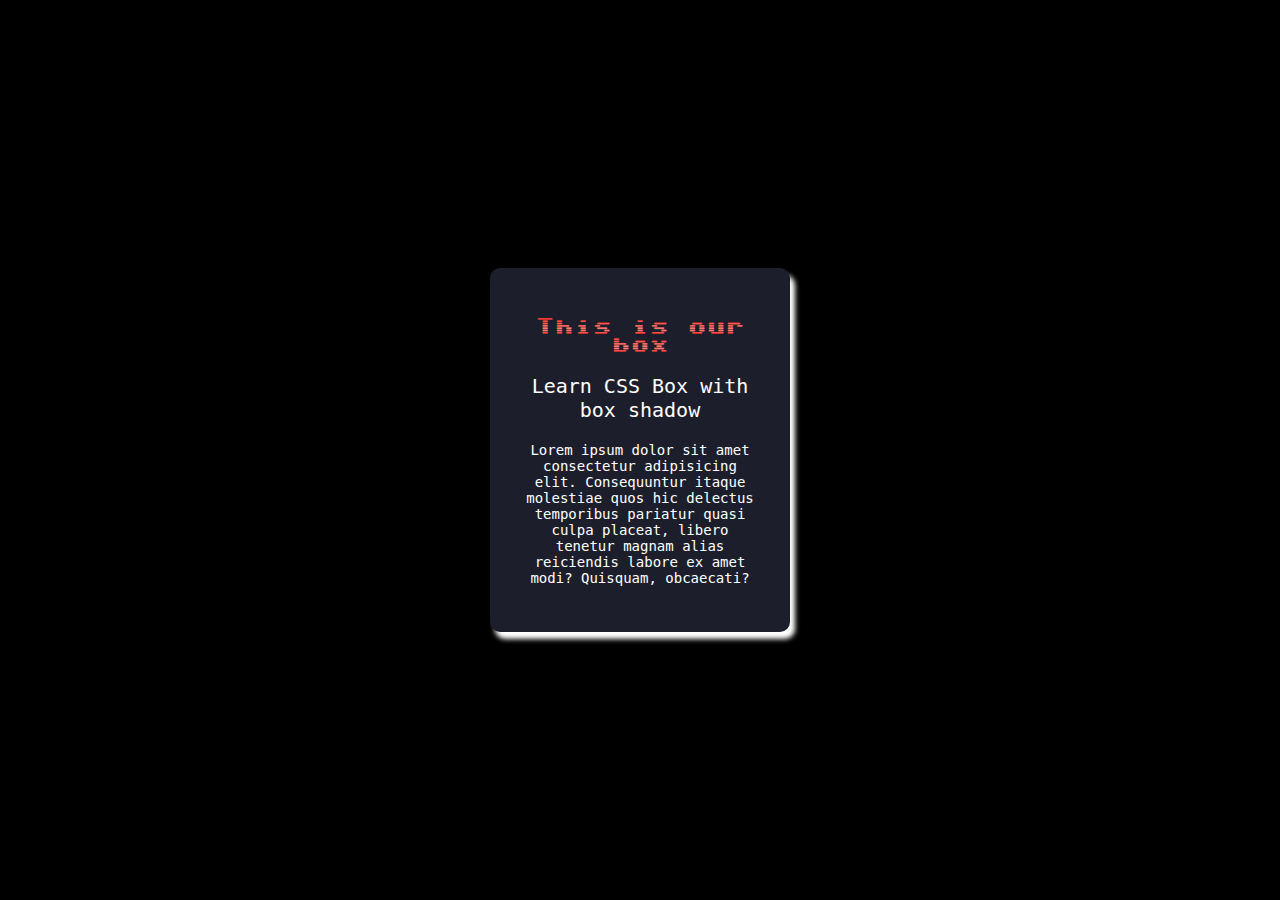
<file: 1/index.html>
<!DOCTYPE html>
<html lang="en">
<head>
    <meta charset="UTF-8">
    <meta name="viewport" content="width=device-width, initial-scale=1.0">
    <link rel="stylesheet" href="style.css" type="text/css">
    <link rel="preconnect" href="https://fonts.googleapis.com">
    <link rel="preconnect" href="https://fonts.gstatic.com" crossorigin>
    <link href="https://fonts.googleapis.com/css2?family=Sixtyfour+Convergence&display=swap" rel="stylesheet">
    <title>CSSFF 1</title>
</head>
<body>
    
    <div class="container">
        <div class="box">
            <h3>This is our box</h3>
            <p class="p-1">Learn CSS Box with box shadow</p>
            <p class="p-2">Lorem ipsum dolor sit amet consectetur adipisicing elit. Consequuntur itaque molestiae quos hic delectus temporibus pariatur quasi culpa placeat, libero tenetur magnam alias reiciendis labore ex amet modi? Quisquam, obcaecati?</p>
        </div>
    </div>

</body>
</html>
</file>
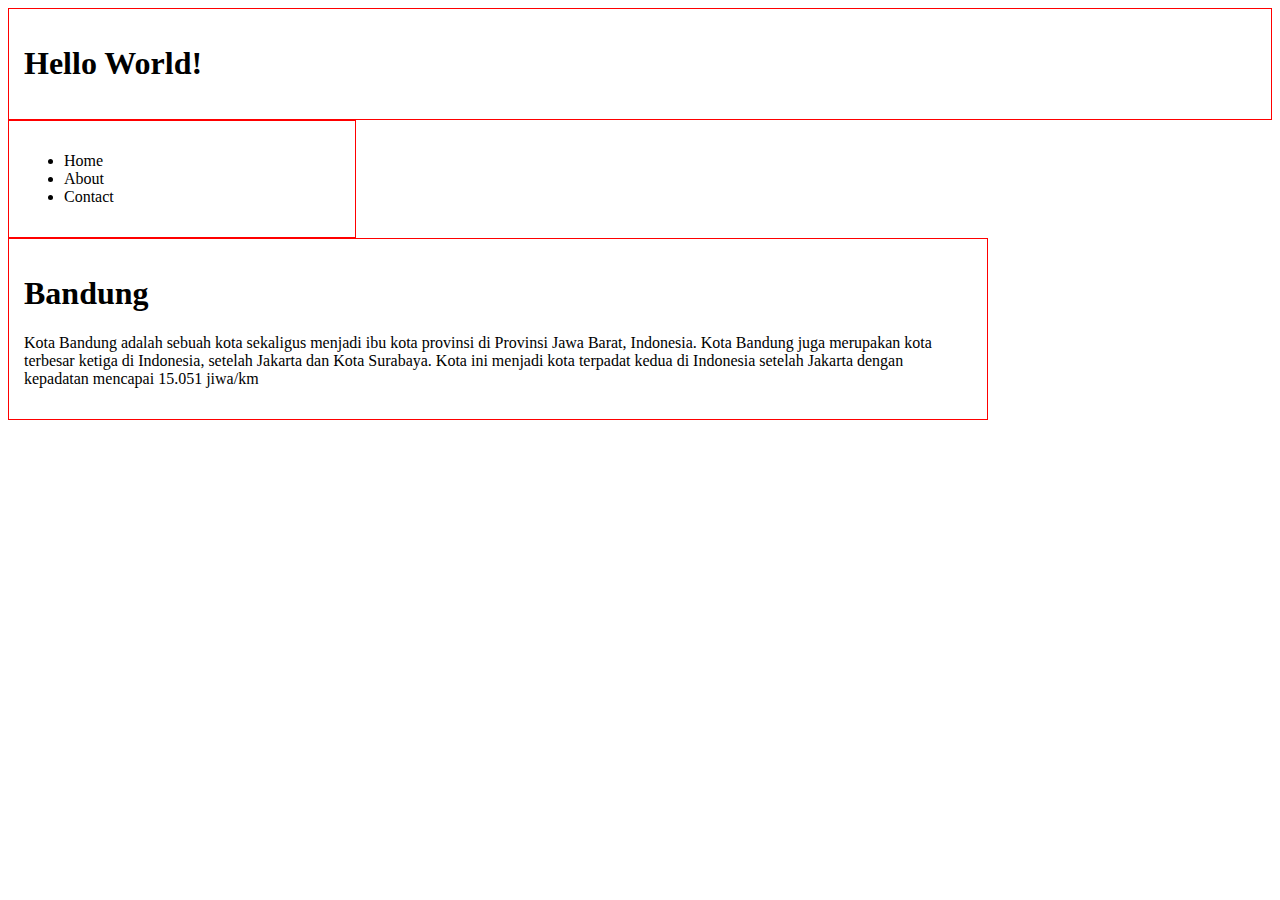
<file: 3/index.html>
<!DOCTYPE html>
<html lang="en">
<head>
    <meta charset="UTF-8">
    <meta name="viewport" content="width=device-width, initial-scale=1.0">
    <link rel="stylesheet" href="style.css" type="text/css">
    <title>Learning Grid</title>
</head>
<body>
    
    <div class="header">
        <h1>Hello World!</h1>
    </div>
    <div class="menu">
        <ul>
            <li>Home</li>
            <li>About</li>
            <li>Contact</li>
        </ul>
    </div>
    <div class="main">
        <h1>Bandung</h1>
        <p>Kota Bandung adalah sebuah kota sekaligus menjadi ibu kota provinsi di Provinsi Jawa Barat, Indonesia. Kota Bandung juga merupakan kota terbesar ketiga di Indonesia, setelah Jakarta dan Kota Surabaya. Kota ini menjadi kota terpadat kedua di Indonesia setelah Jakarta dengan kepadatan mencapai 15.051 jiwa/km</p>
    </div>

</body>
</html>
</file>
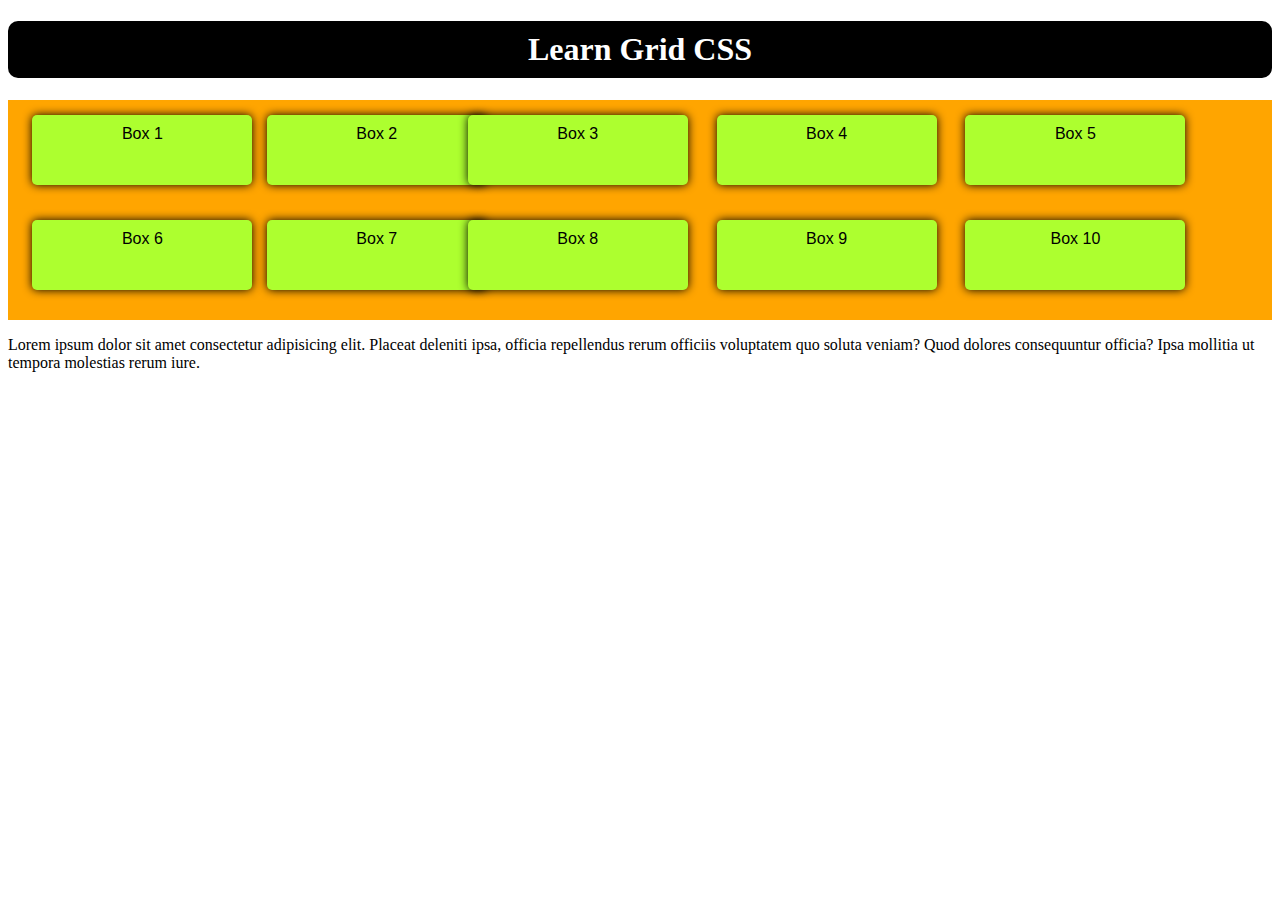
<file: 5/index.html>
<!DOCTYPE html>
<html lang="en">
<head>
    <meta charset="UTF-8">
    <meta name="viewport" content="width=device-width, initial-scale=1.0">
    <link rel="stylesheet" href="style.css" type="text/css">
    <title>Still Grid</title>
</head>
<body>
    
    <h1>Learn Grid CSS</h1>

    <div class="my-grid">
        <div class="box">Box 1</div>
        <div class="box">Box 2</div>
        <div class="box">Box 3</div>
        <div class="box">Box 4</div>
        <div class="box">Box 5</div>
        <div class="box">Box 6</div>
        <div class="box">Box 7</div>
        <div class="box">Box 8</div>
        <div class="box">Box 9</div>
        <div class="box">Box 10</div>
    </div>

    <div class="footer">
        <p>Lorem ipsum dolor sit amet consectetur adipisicing elit. Placeat deleniti ipsa, officia repellendus rerum officiis voluptatem quo soluta veniam? Quod dolores consequuntur officia? Ipsa mollitia ut tempora molestias rerum iure.</p>
    </div>

</body>
</html>
</file>
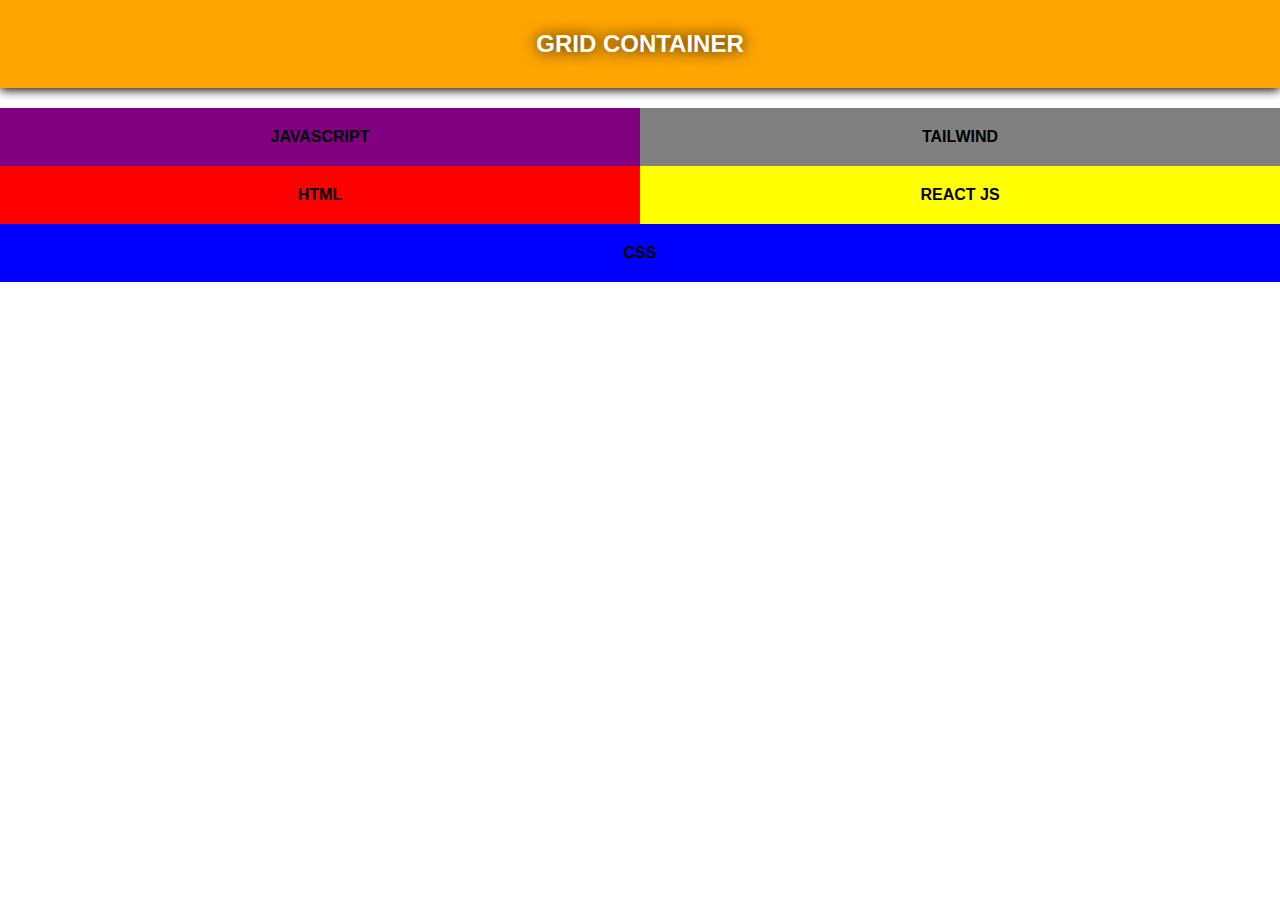
<file: 6/index.html>
<!DOCTYPE html>
<html lang="en">
<head>
    <meta charset="UTF-8">
    <meta name="viewport" content="width=device-width, initial-scale=1.0">
    <title>Still Grid ehhe</title>
    <link rel="stylesheet" href="style.css" type="text/css">
</head>
<body>
    
<div class="title">
    <h2>Grid Container</h2>
</div>

<div class="grid-container">
    <div class="html">html</div>
    <div class="css">css</div>
    <div class="javascript">javascript</div>
    <div class="react">react js</div>
    <div class="tailwind">tailwind</div>
</div>

</body>
</html>
</file>
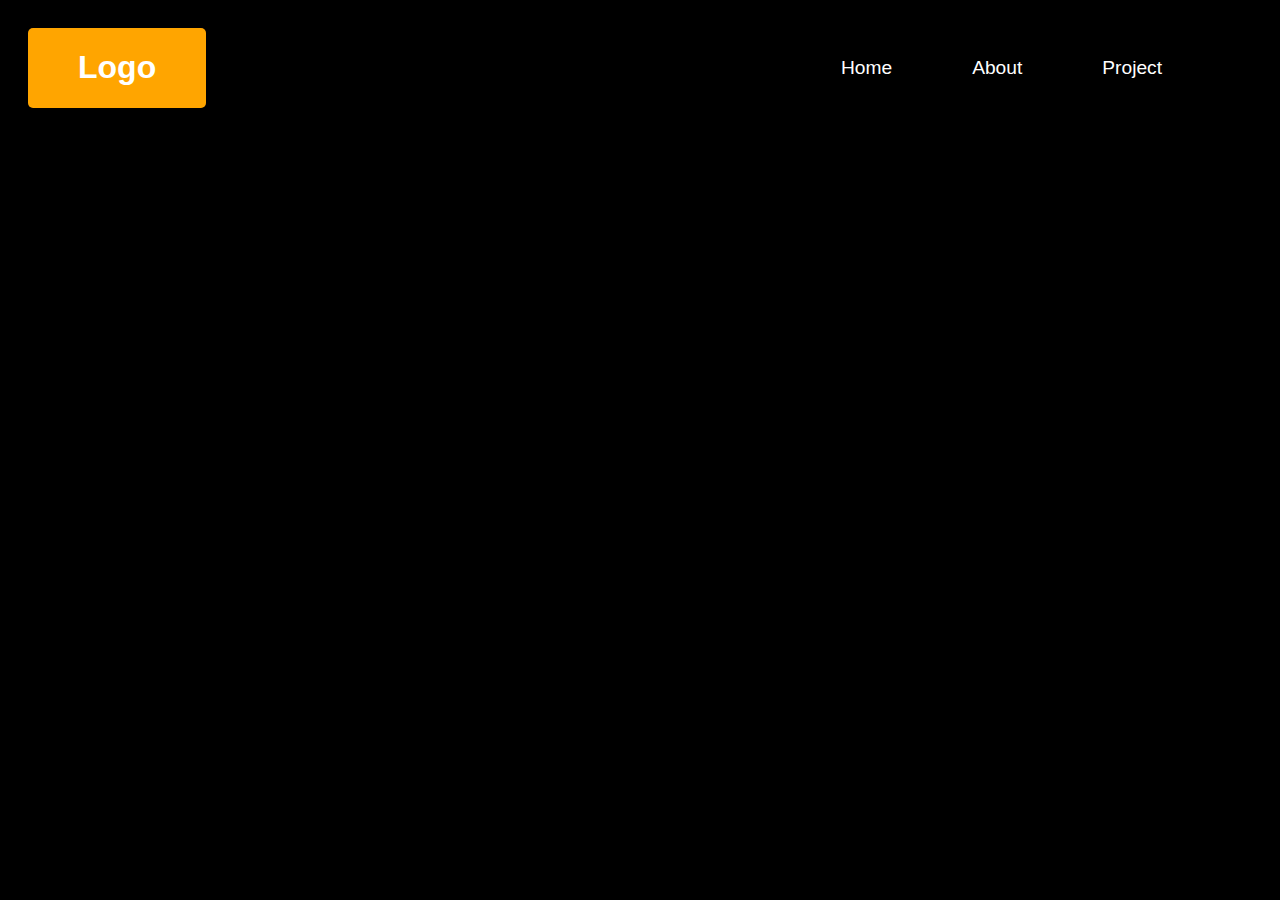
<file: 7/index.html>
<!DOCTYPE html>
<html lang="en">
<head>
    <meta charset="UTF-8">
    <meta name="viewport" content="width=device-width, initial-scale=1.0">
    <title>Header Flexbox</title>
    <link rel="stylesheet" href="style.css" type="text/css">
</head>
<body>
    
    <!-- create a header -->
     <header class="header">
        <div class="logo">
            <h1>Logo</h1>
        </div>

        <!-- navigation -->
        <div class="navigation">
            <ul>
                <li>Home</li>
                <li>About</li>
                <li>Project</li>
            </ul>
        </div>
     </header>

</body>
</html>
</file>
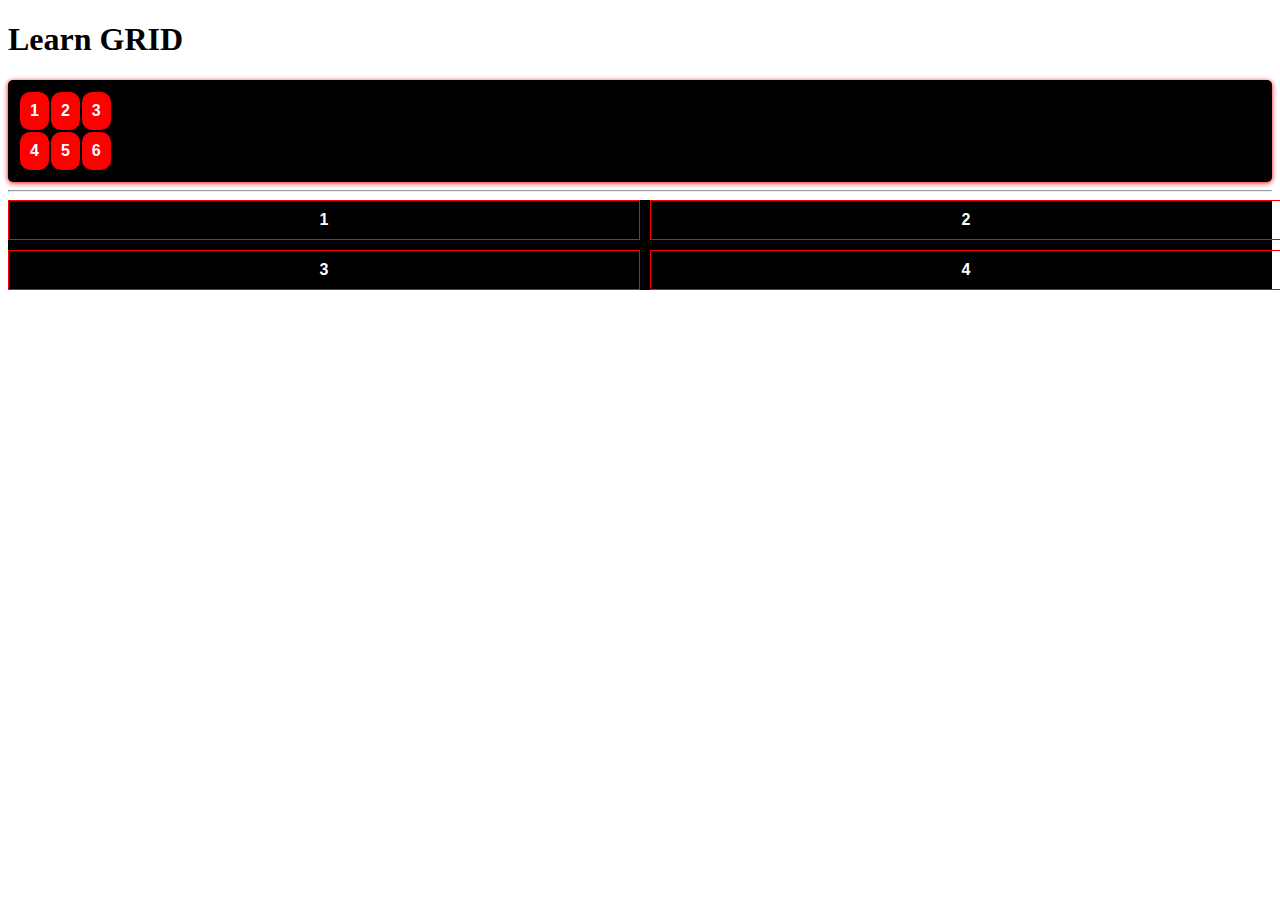
<file: 8/index.html>
<!DOCTYPE html>
<html lang="en">
<head>
    <meta charset="UTF-8">
    <meta name="viewport" content="width=device-width, initial-scale=1.0">
    <title>Learn GRID</title>
    <link rel="stylesheet" href="style.css" type="text/css">
</head>
<body>
    
    <div class="title">
        <h1>Learn GRID</h1>
    </div>

    <div class="main">
        <table class="tabel">
            <tbody>
                <!-- 1st row -->
                <tr>
                    <!-- cells -->
                    <td>1</td>
                    <td>2</td>
                    <td>3</td>
                </tr>
                
                <!-- 2nd row -->
                <tr>
                    <!-- cells -->
                    <td>4</td>
                    <td>5</td>
                    <td>6</td>
                </tr>
            </tbody>
        </table>
    </div>

    <hr>

    <div class="parent">
        <div class="child">1</div>
        <div class="child">2</div>
        <div class="child">3</div>
        <div class="child">4</div>
    </div>

</body>
</html>
</file>
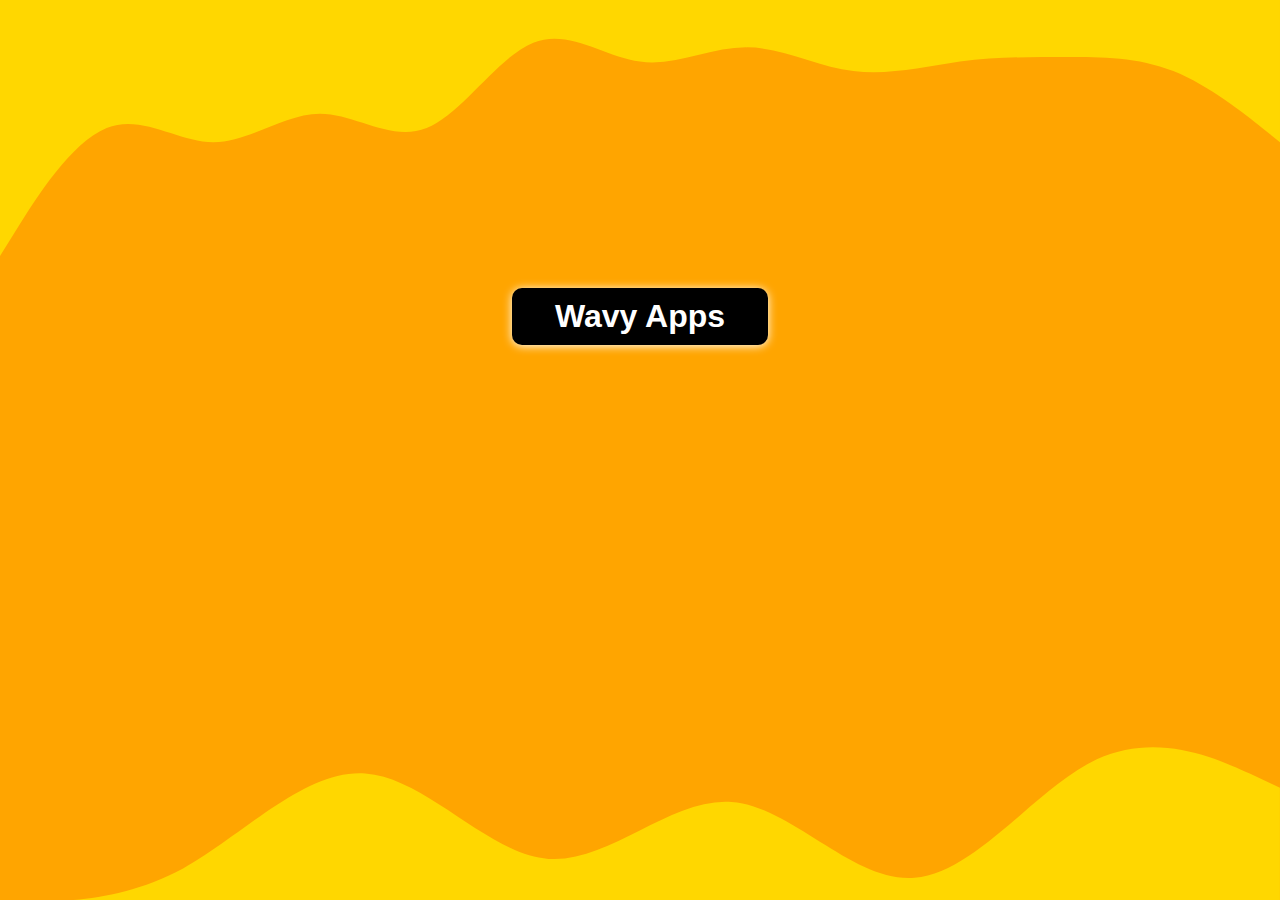
<file: wavy-back/index.html>
<!DOCTYPE html>
<html lang="en">
<head>
    <meta charset="UTF-8">
    <meta name="viewport" content="width=device-width, initial-scale=1.0">
    <title>Wavy Background</title>
    <link rel="stylesheet" href="style.css" type="text/css">
</head>
<body>
    
    <div class="wave-header">
        <!-- wave svg -->
        <svg class="svg-header" xmlns="http://www.w3.org/2000/svg" viewBox="0 0 1440 320"><path fill="#ffd700" fill-opacity="1" d="M0,288L20,256C40,224,80,160,120,144C160,128,200,160,240,160C280,160,320,128,360,128C400,128,440,160,480,144C520,128,560,64,600,48C640,32,680,64,720,69.3C760,75,800,53,840,53.3C880,53,920,75,960,80C1000,85,1040,75,1080,69.3C1120,64,1160,64,1200,64C1240,64,1280,64,1320,80C1360,96,1400,128,1420,144L1440,160L1440,0L1420,0C1400,0,1360,0,1320,0C1280,0,1240,0,1200,0C1160,0,1120,0,1080,0C1040,0,1000,0,960,0C920,0,880,0,840,0C800,0,760,0,720,0C680,0,640,0,600,0C560,0,520,0,480,0C440,0,400,0,360,0C320,0,280,0,240,0C200,0,160,0,120,0C80,0,40,0,20,0L0,0Z"></path></svg>
        <h1>Wavy Apps</h1>
        <svg class="svg-bottom" xmlns="http://www.w3.org/2000/svg" viewBox="0 0 1440 254"><path fill="#ffd700" fill-opacity="1" d="M0,256L34.3,256C68.6,256,137,256,206,218.7C274.3,181,343,107,411,112C480,117,549,203,617,208C685.7,213,754,139,823,144C891.4,149,960,235,1029,229.3C1097.1,224,1166,128,1234,96C1302.9,64,1371,96,1406,112L1440,128L1440,320L1405.7,320C1371.4,320,1303,320,1234,320C1165.7,320,1097,320,1029,320C960,320,891,320,823,320C754.3,320,686,320,617,320C548.6,320,480,320,411,320C342.9,320,274,320,206,320C137.1,320,69,320,34,320L0,320Z"></path></svg>
    </div>

</body>
</html>
</file>
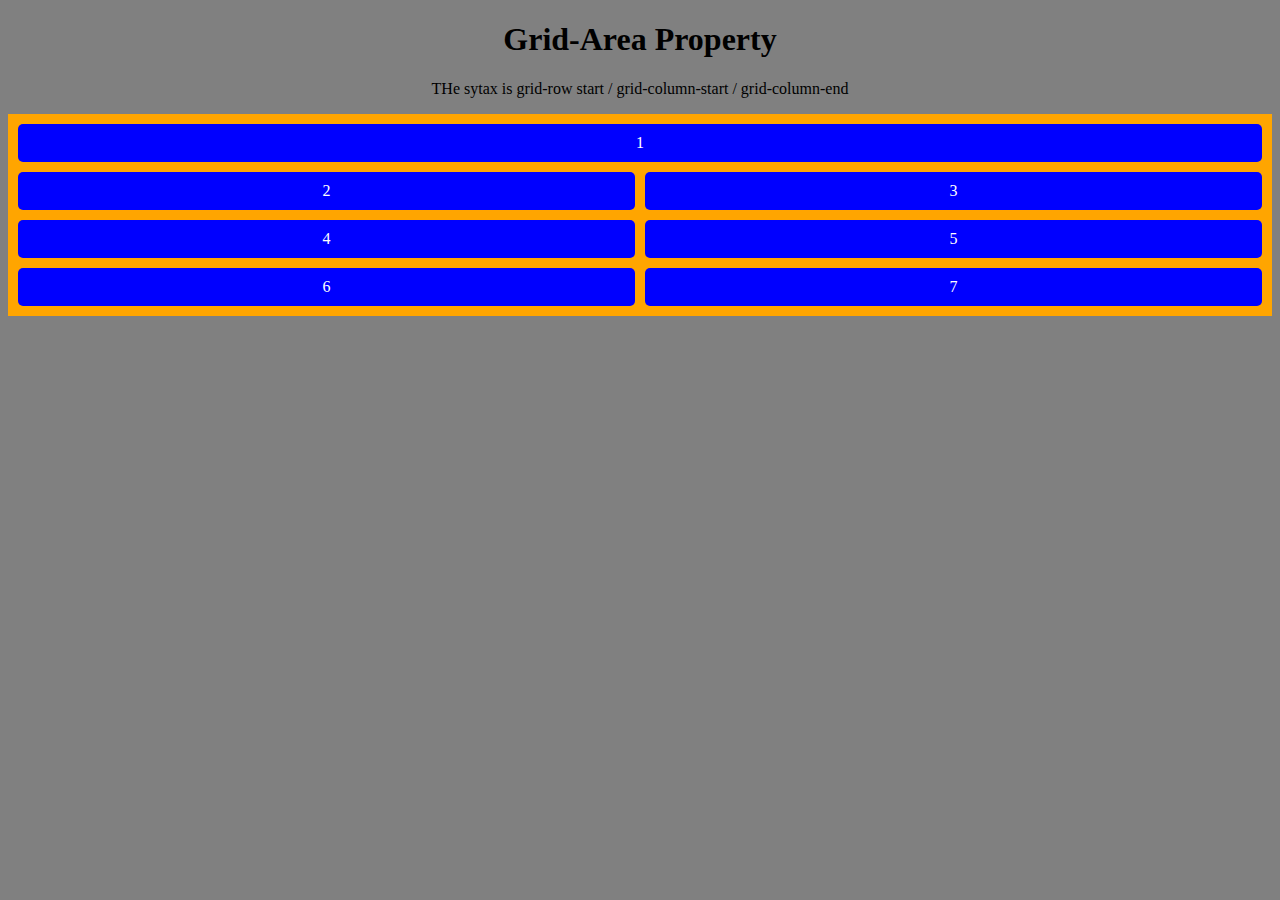
<file: 3/index2.html>
<!DOCTYPE html>
<html lang="en">
<head>
    <meta charset="UTF-8">
    <meta name="viewport" content="width=device-width, initial-scale=1.0">
    <title>Learn Grid from Stracth</title>
    <link rel="stylesheet" href="style2.css" type="text/css">
</head>
<body>
    
    <div class="title">
        <h1>Grid-Area Property</h1>
        <p>THe sytax is grid-row start / grid-column-start / grid-column-end</p>
    </div>

    <div class="grid-container">
        <div class="item1">1</div>
        <div class="item2">2</div>
        <div class="item3">3</div>
        <div class="item4">4</div>
        <div class="item5">5</div>
        <div class="item6">6</div>
        <div class="item7">7</div>
    </div>

</body>
</html>
</file>
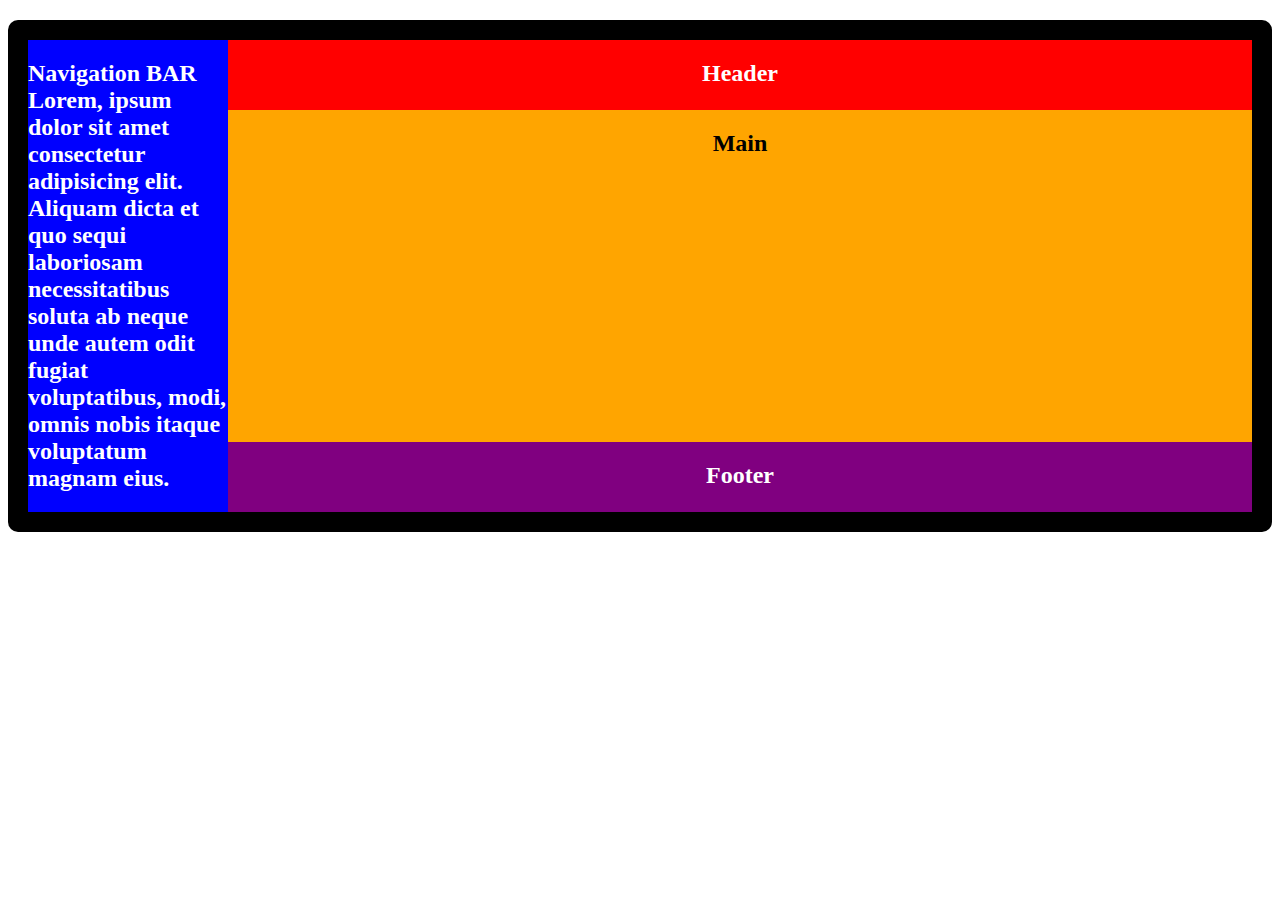
<file: 4/index3.html>
<!DOCTYPE html>
<html lang="en">
<head>
    <meta charset="UTF-8">
    <meta name="viewport" content="width=device-width, initial-scale=1.0">
    <link rel="stylesheet" href="style3.css" type="text/css">
    <title>Another Grid</title>
</head>
<body>
    
    <div class="container">
        <div class="header"><h2>Header</h2></div>
        <div class="navigation"><h2>Navigation BAR Lorem, ipsum dolor sit amet consectetur adipisicing elit. Aliquam dicta et quo sequi laboriosam necessitatibus soluta ab neque unde autem odit fugiat voluptatibus, modi, omnis nobis itaque voluptatum magnam eius.</h2></div>
        <div class="main"><h2>Main</h2></div>
        <div class="footer"><h2>Footer</h2></div>
    </div>

</body>
</html>
</file>
<file: 1/style.css>
body {
    margin: 0;
    padding: 0;
    justify-content: center;
    align-items: center;
    /* * Make the body take the full viewport height */
    height: 100vh;
    /* use flexbox */
    display: flex;
    background: black;
}
.box {
    color: white;
    font-family: "Sixtyfour Convergence", sans-serif;
    /* margin: 0 auto; */
    text-align: center;
    /* Apply to all four sides */
    padding: 2em;
    width:300px;
    background: #1c1f2b;
    border-radius: 10px;
    /* width sesuai kotak */
    box-sizing: border-box;
    box-shadow: 5px 7px 5px #fff;
}

.p-1 {
    font-family: monospace;
    font-size: 20px;
}

.p-2 {
    font-family: monospace;
    font-size: 14px;
}
</file>
<file: 3/style.css>
body {
    box-sizing: border-box;
}

.header {
    border: 1px solid red;
    padding: 15px;
}

.menu {
    border: 1px solid red;
    float: left;
    padding: 15px;
    width: 25%;
}

.main {
    border: 1px solid red;
    float: left;
    padding: 15px;
    width: 75%;
}
</file>
<file: 5/style.css>
body {
    box-sizing: border-box;
}

h1 {
    text-align: center;
    background-color: black;
    color: white;
    padding: 10px;
    border-radius: 10px;
}

.my-grid {
    /* display: flex; */
    display: grid;
    row-gap: 15px;
    grid-template-columns: 20% 15% 20% 20% 20%;
    grid-template-rows: 40% 50% 20% 20% 20%;
    background-color: orange;
    padding: 10px;
}

.box {

    box-shadow: 0px 0px 10px black;
    border: none;
    border-radius: 5px;
    text-align: center;
    font-family: Arial, Helvetica, sans-serif;
    /* grid-column-start: 1; */
    /* grid-column-end: 2; */
    width: 200px;
    height: 50px;
    padding: 10px;
    margin: auto;
    background-color: greenyellow;
}
</file>
<file: 6/style.css>
body {
    box-sizing: border-box;
    padding: 0;
    margin: 0;
}

.title {
    background-color: orange;
    padding: 10px;
    box-shadow: 0px 2px 10px black;
    margin-bottom: 20px;
}

.title > h2 {
    text-transform: uppercase;
    text-align: center;
    color: white;
    font-family: Arial, Helvetica, sans-serif;
    text-shadow: 0px 0px 15px black;
}

.grid-container {
    /* display */
    display: grid;
    width: 100%;
    grid-template-columns: repeat(2, 1fr);
    /* column-gap: 10px; */
    /* row-gap: 10px; */
    grid-template-areas: 
        "javascript tailwind"
        "html react "
        "css css";
}

.html,
.css,
.javascript,
.react,
.tailwind {
    font-weight: bold;
    padding: 20px;
    color: black;
    font-family: Arial, Helvetica, sans-serif;
    text-transform: uppercase;
    text-align: center;
}

.html {
    grid-area: html;
    background: red;
}

.css {
    grid-area: css;
    background: blue;
}

.javascript {
    grid-area: javascript;
    background: purple;
}

.react {
    grid-area: react;
    background: yellow;
}

.tailwind {
    grid-area: tailwind;
    background: grey;
}
</file>
<file: 7/style.css>
body {
    background-color: black;
    color: white;
    font-family: Arial, Helvetica, sans-serif;
}
.header {
    display: flex;
    align-items: center;
    padding: 20px;
    justify-content: space-between;
}

.logo {
    background-color: orange;
    padding: 0 50px;
    cursor: pointer;
    border-radius: 5px;
}

.logo:hover {
    background-color: orange;
    box-shadow: 0px 7px 0px white;
}

.navigation {
    margin: 0 40px;
    display: flex;
}

.navigation ul {
    display: flex;
    margin: 0 50px;
    list-style-type: none;
    align-items: center;
    column-gap: 5rem;
}

.navigation ul li {
    font-size: 1.2em;
    cursor: pointer;
}

.navigation ul li:hover {
    color: orange ;
    border-bottom: 1px solid white;
}
</file>
<file: 8/style.css>
body {
    box-sizing: border-box;
}

.tabel {
    display: grid;
    box-shadow: 0px 1px 5px red;
    background: black;
    color: white;
    border-radius: 5px;
    padding: 10px;
    grid-template-columns: 25% 75%;
}

.tabel > tbody > tr > td {
    background-color: red;
    padding: 10px;
    margin: 10px;
    border-radius: 10px;
    font-weight: bold;
    font-family: Arial, Helvetica, sans-serif;
}

.parent {
    display: grid;
    grid-template-columns: 50% 50%;
    background-color: black;
    gap: 10px;
}

.parent > .child {
    text-align: center;
    padding: 10px;
    border: 1px solid red;
    font-family: Arial, "Helvetica Neue", Helvetica, sans-serif;
    font-weight: bold;
    color: white;
}
</file>
<file: wavy-back/style.css>
* {
    padding: 0;
    margin: 0;
    box-sizing: border-box;
}

.wave-header {
    min-height: 100vh;
    position: relative;
    width: 100%;
    background: orange;
}

.svg-bottom {
    position: fixed;
    left: 0;
    bottom: 0;
    box-sizing: border-box;
}

h1 {
    color: white;
    background-color: black;
    text-align: center;
    padding: 10px;
    width: 20%;
    margin: 0 auto;
    font-family: Arial, Helvetica, sans-serif;
    border-radius: 10px;
    box-shadow: 0px 1px 10px white;
    cursor: pointer;
}

h1:hover {
    color: black;
    background-color: white;
    text-align: center;
    padding: 10px;
    width: 20%;
    margin: 0 auto;
    font-family: Arial, Helvetica, sans-serif;
    border-radius: 10px;
    box-shadow: 0px 1px 10px black;
    cursor: pointer;
}
</file>
<file: 3/style2.css>
.title {
    text-align: center;
}

body {
    background-color: grey;
}

.grid-container {
    display: grid;
    grid-template-columns: auto;
    background-color: orange;
    grid-gap: 10px;
    padding: 10px;
}

.grid-container > div {
    text-align: center;
    color: white;
    border-radius: 5px;
    background-color: blue;
    padding: 10px 0;
}

.item1 {
    grid-area: span 2 / span 2;
}
</file>
<file: 4/style3.css>
.container {
    background-color: black;
    margin-top: 20px;
    padding: 20px;
    display: grid;
    border-radius: 10px;
    grid-template-columns: 200px 1fr 1fr;
    grid-template-rows: 70px 1fr 70px;
    grid-template-areas: 
        "nav header header"
        "nav main main"
        "nav footer footer"
}

.header {
    grid-area: header;
    background-color: red;
    color: white;
    text-align: center;
}
.navigation {
    grid-area: nav;
    background-color: blue;
    color: white;
    text-align: left;
}

.main {
    grid-area: main;
    background-color: orange;
    color: black;
    text-align: center;
}
.footer {
    grid-area: footer;
    background-color: purple;
    color: white;
    text-align: center;
}
</file>
